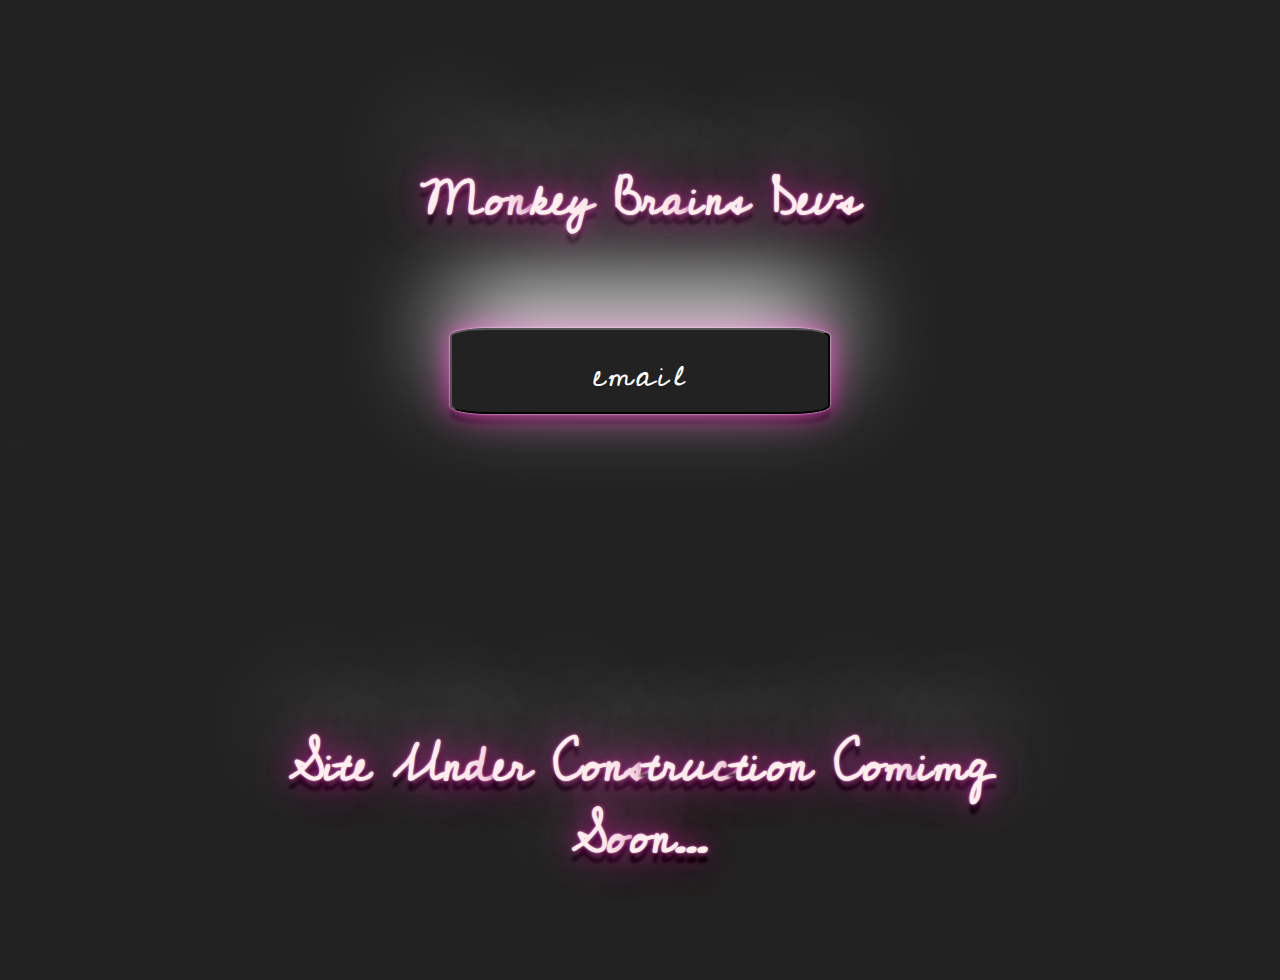
<file: MBD Temp Portfolio Site Official/index.html>
<!DOCTYPE html>
<html lang="en" style="font-family: none;">

<head>
    <meta charset="utf-8">
    <meta name="viewport" content="width=device-width, initial-scale=1.0, shrink-to-fit=no">
    <title>Monkey Brains Devs</title>
    <link rel="stylesheet" href="https://cdn.jsdelivr.net/npm/bootstrap@5.1.0/dist/css/bootstrap.min.css">
    <link href="https://fonts.googleapis.com/css2?family=Cedarville+Cursive&family=Ceviche+One&family=Dancing+Script&display=swap" rel="stylesheet">
    <link rel="stylesheet" href="https://cdnjs.cloudflare.com/ajax/libs/font-awesome/4.7.0/css/font-awesome.min.css">
    <link rel="stylesheet" href="https://cdnjs.cloudflare.com/ajax/libs/animate.css/4.0.0/animate.min.css">
    <link rel="stylesheet" href="assets/css/styles.css">
    <link rel="stylesheet" href="https://cdnjs.cloudflare.com/ajax/libs/font-awesome/4.7.0/css/font-awesome.min.css">
</head>

<body>


    

    
    <section class="site-main">
        <div class="site-containers">
            <div class="container-items1"><b>Mon<span>key </span> Bra<span>ins </span> Devs</b></div><br>
            <div class="container-items2"><b>Site <span>Und</span>er <span>Cons</span>truc<span>tion </span><span> Com<span>img</span> So</span><span>on...</span></b></div>
            <a href="mailto:monkeybrainsdevs@gmail.com"><div class="container-items3"><button>email</button></div></a>
            <!-- <div class="container-items4"><button>portfolio</button></div> -->
          
    </section>

    <!-- <div class="social-vertical">
        <a href="https://www.facebook.com" style="color: rgba(255,255,255,0.69);" target="_blank"><i class="fa fa-facebook d-block d-lg-flex justify-content-lg-center pt-4 p-3"></i></a>
        <a href="https://www.facebook.com/monkeybrainsdevs" style="color: rgba(255,255,255,0.69);"><i class="fa fa-instagram d-block d-lg-flex justify-content-lg-center p-3"></i></a>
        <a href="https://www.instagram.com/monkeybrainsdevs/" style="color: rgba(255,255,255,0.69);"><i class="fa fa-twitter d-block d-lg-flex justify-content-lg-center p-3"></i></a>
        <a href="https://www.youtube.com/watch?v=w8HdOHrc3OQ" style="color: rgba(255,255,255,0.69);"><i class="fa fa-rebel d-block d-lg-flex justify-content-lg-center pb-4 p-3"></i></a>
    </div> -->
 
    


    </section> -->



<script src="assets/js/index.js"></script>
</body>
</html>
</file>
<file: MBD Temp Portfolio Site Official/assets/css/styles.css>
body {
height:100px;
line-height: 1.5;
box-sizing: border-box;
overflow: hidden;
background-color: #222;
}

/* .animated {
    -webkit-animation-duration: 2s;
    animation-duration: 2s;
    -webkit-animation-fill-mode: both;
    animation-fill-mode: both;
}


.animated.flip {
    -webkit-backface-visibility: visible;
    backface-visibility: visible;
    -webkit-animation-name: flip;
    animation-name: flip;
}


.bounceInDown {
    -webkit-animation-name: bounceInDown;
    animation-name: bounceInDown;
}

.bounceInLeft {
    -webkit-animation-name: bounceInLeft;
    animation-name: bounceInLeft;
}

.bounceInRight {
    -webkit-animation-name: bounceInRight;
    animation-name: bounceInRight;
}

.bounceInUp {
    -webkit-animation-name: bounceInUp;
    animation-name: bounceInUp;
}


.slideInUp {
    -webkit-animation-name: slideInUp;
    animation-name: slideInUp;
} */

.site-containers {
    display: flex;
    flex-direction: column;
    justify-content: space-between;
    align-items: center;
    align-content: center;
}


.container-items1 {
    font-family: 'Cedarville Cursive', cursive;
    font-size: xxx-large;
    text-align: center;
    width: 65%;
    height: 250px;
    margin: auto;
    position: absolute;
    top: -50%;
    left: 0;
    right: 0;
    bottom: 0;
    user-select: none;
}

.container-items1 b {
    color: #fee;
    text-shadow: 0 -40px 100px, 0 0 2px, 0 0 1em #a01a7d, 0 0 0.5em #a01a7d, 0 0 0.1em #a01a7d, 0 10px 3px #000;
}

.container-items1 b span {
    animation: blink linear infinite 2s;
}

.container-items1 b span:nth-of-type(2) {
    animation: blink linear infinite 3s;
}

.container-items2 {
    font-family: 'Cedarville Cursive', cursive;
    text-align: center;
    width: 65%;
    height: 250px;
    margin: auto;
    position: absolute;
    top: 90%;
    left: 0;
    right: 0;
    bottom: 0;
    user-select: none;
    font-size: xxx-large;
}


@media screen and (max-width: 400px) {
    .container-items2 {
        margin-top: 1%;
        margin-bottom: 1%;
        padding-top: 1%;
        padding-bottom: 1%;
    }
    .container-items3 {
        margin-bottom: 2%;
        padding-top: 5%;
        margin-top: 5%;
        padding-bottom: 5%;
    }
    
}


@media screen and (max-width: 700px) {
    .container-items2 {
        margin-bottom: 25%;
        padding-top: 55px;
    }
    .container-items3 {
        margin-bottom: 15%;
        padding-top: 55%;
    }
    
}


@media screen and (max-width: 1024px) {
    .container-items1 {
        /* -bottom: 25%; */
        padding-top: 5%;
    }
    .container-items3 {
        padding-top: 55%;
        margin-top: 55%;
    }

    .social-vertical {
        margin-right: 15%;
    }
    
}

@media screen and (max-width: 1280px) {
    .container-items1 {
        /* -bottom: 25%; */
        padding-top: 5%;
    }
    .container-items3 {
        padding-top: 55%;
        margin-top: 55%;
    }
    
}

@media screen and (max-width: 1440px) {
    .container-items1 {
        /* -bottom: 25%; */
        padding-top: 5%;
    }
    .container-items3 {
        padding-top: 55%;
        margin-top: 55%;
    }
    
}

@media screen and (max-width: 2440px) {
    .container-items1 {
        /* -bottom: 25%; */
        padding-top: 5%;
    }
    .container-items3 {
        padding-top: 55%;
        margin-top: 55%;
    }
    
}




/* 
@media screen and (max-width: 1280px) {
    .container-items2 {
        margin-bottom: 25%;
        padding-top: 55px;
    }
    .container-items3 {
        margin-bottom: 25%;
        padding-top: 55px;
    }
    
} */

.container-items2 b {
    /*font: 400 19vh "Vibur";*/
    color: #fee;
    text-shadow: 0 -40px 100px, 0 0 2px, 0 0 1em #a01a7d, 0 0 0.5em #a01a7d, 0 0 0.1em #a01a7d, 0 10px 3px #000;
}

.container-items2 b span {
    animation: blink linear infinite 5s;
}

.container-items2 b span:nth-of-type(2) {
    animation: blink linear infinite 3s;
}

@keyframes blink {
    78% {
        color: inherit;
        text-shadow: inherit;
    }
    79% {
        color: #333;
    }
    80% {
        text-shadow: none;
    }
    81% {
        color: inherit;
        text-shadow: inherit;
    }
    82% {
        color: #333;
        text-shadow: none;
    }
    83% {
        color: inherit;
        text-shadow: inherit;
    }
    92% {
        color: #333;
        text-shadow: none;
    }
    92.5% {
        color: inherit;
        text-shadow: inherit;
    }
}

.container-items3 {
    margin-top: 25%;
}

.social_vertical {
    /* position: sticky; */
    max-width: 66px;
    background: rgba(160,26,125,0.3);
    border-radius: 32px;
    left: 28px;
    top: 40%;
    box-shadow: 0 -40px 100px, 0 0 2px, 0 0 1em white, 0 0 0.5em #a01a7d, 0 0 0.1em #a01a7d, 0 10px 3px #000;
}

.social_vertical>a:hover {
    color:  0 -40px 100px, 0 0 2px, 0 0 1em #a01a7d, 0 0 0.5em #a01a7d, 0 0 0.1em #a01a7d, 0 10px 3px #000;
    text-decoration: none;
}

@media screen and (max-width: 1024px) {
   .social_vertical {
       padding-right: 100%;
   }
    
} 


button,
button::after {
    width: 380px;
    height: 86px;
    font-size: 36px;
    font-family: 'Cedarville Cursive', cursive;
    background: transparent;
    border-radius: 10%;
    color: #a01a7d;
    color: #fff;
    letter-spacing: 3px;
    line-height: 88px;
    box-shadow: 0 -40px 100px, 0 0 2px, 0 0 1em #a01a7d, 0 0 0.5em #a01a7d, 0 0 0.1em #a01a7d, 0 10px 3px #000;
    outline: transparent;
    position: relative;
    margin-bottom: 5%;
}

button::after {
    --slice-0: inset(50% 50% 50% 50%);
    --slice-1: inset(80% -6px 0 0);
    --slice-2: inset(50% -6px 30% 0);
    --slice-3: inset(10% -6px 85% 0);
    --slice-4: inset(40% -6px 43% 0);
    --slice-5: inset(80% -6px 5% 0);
    content: 'LOVE LOVE LOVE';
    display: block;
    position: absolute;
    top: 0;
    left: 0;
    right: 0;
    bottom: 0;
    background: linear-gradient(45deg, transparent 3%, 0 -40px 100px, 0 0 2px, 0 0 1em #a01a7d, 0 0 0.5em #a01a7d, 0 0 0.1em #a01a7d, 0 10px 3px #000 3%, #00E6F6 5%, white 5%);
    text-shadow: -3px -3px 0px grey, 3px 3px 0px 0 -40px 100px, 0 0 2px, 0 0 1em #a01a7d, 0 0 0.5em #a01a7d, 0 0 0.1em #a01a7d, 0 10px 3px #000;
    clip-path: var(--slice-0);
}

button:hover::after {
    animation: 2s glitch;
    animation-timing-function: steps(2, end);
}

@keyframes glitch {
    0% {
        clip-path: var(--slice-1);
        transform: translate(-20px, -10px);
    }
    10% {
        clip-path: var(--slice-3);
        transform: translate(10px, 10px);
    }
    20% {
        clip-path: var(--slice-1);
        transform: translate(-10px, 10px);
    }
    30% {
        clip-path: var(--slice-3);
        transform: translate(0px, 5px);
    }
    40% {
        clip-path: var(--slice-2);
        transform: translate(-5px, 0px);
    }
    50% {
        clip-path: var(--slice-3);
        transform: translate(5px, 0px);
    }
    60% {
        clip-path: var(--slice-4);
        transform: translate(5px, 10px);
    }
    70% {
        clip-path: var(--slice-2);
        transform: translate(-10px, 10px);
    }
    80% {
        clip-path: var(--slice-5);
        transform: translate(20px, -10px);
    }
    90% {
        clip-path: var(--slice-1);
        transform: translate(-10px, 0px);
    }
    100% {
        clip-path: var(--slice-1);
        transform: translate(0);
    }
}


/* The Modal (background) */

.modal {
    display: none;
    /* Hidden by default */
    position: fixed;
    /* Stay in place */
    z-index: 1;
    /* Sit on top */
    left: 0;
    top: 0;
    width: 100%;
    /* Full width */
    height: 100%;
    /* Full height */
    overflow: auto;
    /* Enable scroll if needed */
    background-color: rgb(0, 0, 0);
    /* Fallback color */
    background-color: rgba(0, 0, 0, 0.4);
    /* Black w/ opacity */
}


/* Modal Content/Box */

.modal-content {
    background-color: transparent;
    margin: 15% auto;
    /* 15% from the top and centered */
    padding: 20px;
    border: 1px solid #888;
    width: 80%;
    /* Could be more or less, depending on screen size */
}


/* The Close Button */

.close {
    color: #aaa;
    float: right;
    font-size: 28px;
    font-weight: bold;
}

.close:hover,
.close:focus {
    color: black;
    text-decoration: none;
    cursor: pointer;
}


/* Style inputs with type="text", select elements and textareas */

input[type=text],
select,
textarea {
    width: 100%;
    /* Full width */
    padding: 12px;
    /* Some padding */
    border: 1px solid #a01a7d;
    /* Gray border */
    border-radius: 10px;
    /* Rounded borders */
    box-sizing: border-box;
    /* Make sure that padding and width stays in place */
    margin-top: 6px;
    /* Add a top margin */
    margin-bottom: 16px;
    box-shadow: 0 -40px 100px, 0 0 2px, 0 0 1em #a01a7d, 0 0 0.5em #a01a7d, 0 0 0.1em #a01a7d, 0 10px 3px #000;
    /* Bottom margin */
    resize: vertical/* Allow the user to vertically resize the textarea (not horizontally) */
}


/* Style the submit button with a specific background color etc */

input[type=submit] {
    width: 380px;
    height: 86px;
    font-size: 36px;
    font-family: 'Cedarville Cursive', cursive;
    background: transparent;
    border-radius: 10%;
    color: #a01a7d;
    color: #fff;
    letter-spacing: 3px;
    line-height: 88px;
    box-shadow: 0 -40px 100px, 0 0 2px, 0 0 1em #a01a7d, 0 0 0.5em #a01a7d, 0 0 0.1em #a01a7d, 0 10px 3px #000;
    outline: transparent;
    position: relative;
    cursor: pointer;
}


/* When moving the mouse over the submit button, add a darker green color */

input[type=submit]:hover {
    background-color: rgba(160, 26, 125, 0.8)
}

label,
#fname,
#lname,
#contact,
#subject,
#contactType {
    color: rgba(160, 26, 125, 0.4);
    font-size: 26px;
    font-family: 'Cedarville Cursive', cursive;
    text-shadow: -3px -3px 0px grey, 3px 3px 0px 0 -40px 100px, 0 0 2px, 0 0 1em #a01a7d, 0 0 0.5em #a01a7d, 0 0 0.1em #a01a7d, 0 10px 3px #000;
}
</file>
